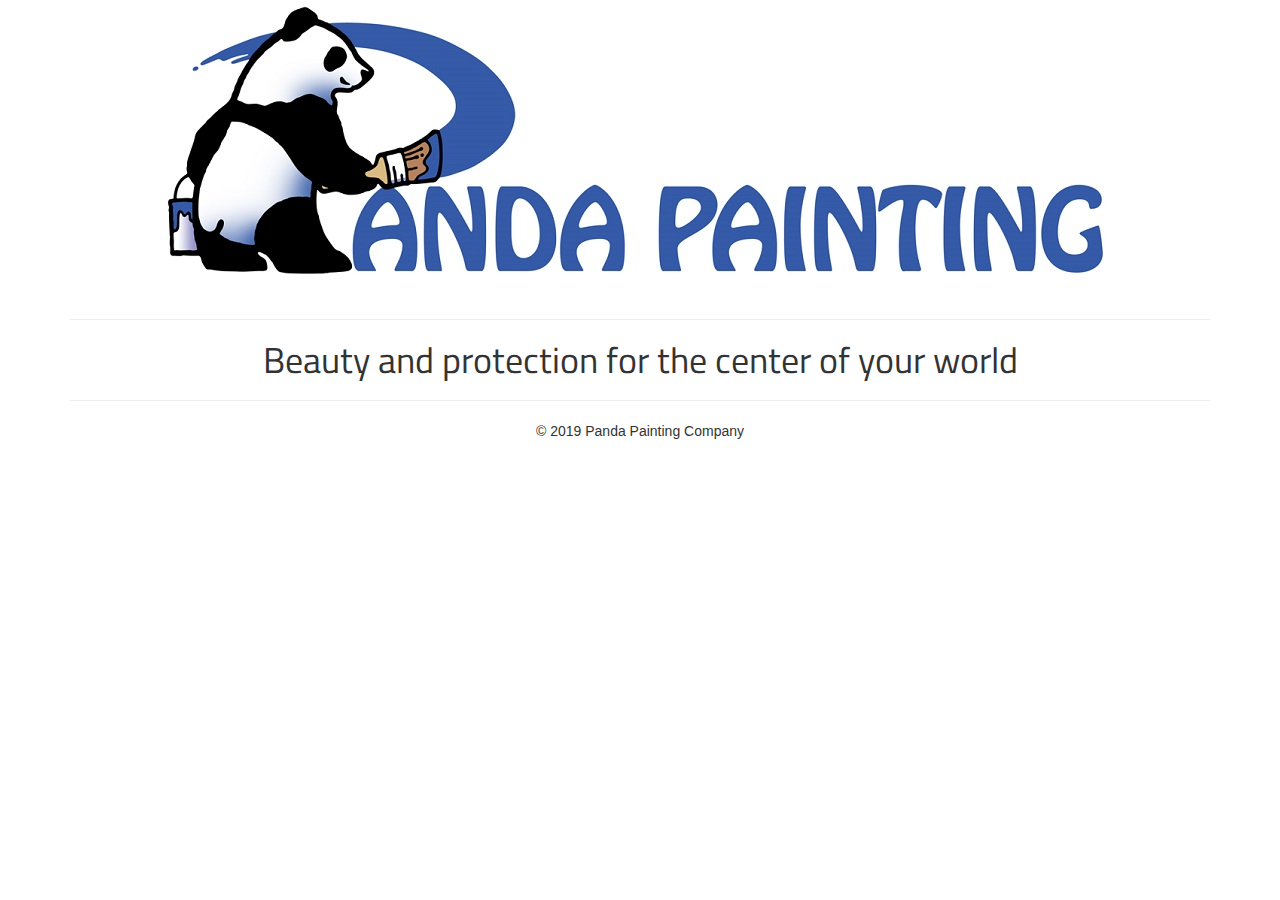
<file: index.html>
<!DOCTYPE html>
<html>
  <head>
    <title>Panda Painting Company</title>
    <meta charset="UTF-8">
    <meta name="description" content="Professional Painting Company in Northern Colorado">
    <meta name="keywords" content="Painting, Exterior Painting, Interior Painting">
    <meta name="author" content="Jason Rohlf">
    <meta name="viewport" content="width=device-width, initial-scale=1, user-scalable=no">

    <link rel="stylesheet" type="text/css" href="bootstrap/css/bootstrap.css">
    <link href="https://fonts.googleapis.com/css?family=Titillium+Web" rel="stylesheet">
    <link rel="stylesheet" type="text/css" href="stylesheet.css">

</head>

<body>
  <div class="container container-desktop">

    <div class="row">
      <div class="col-md-12">
        <img src="img/logo_banner.jpg" class="center-block img-responsive">
      </div>
    </div>

    <hr>
      <div class ="text-center">
        <h1>Beauty and protection for the center of your world</h1>
      </div>
    <hr>
<!--
    <div class="row top-shows">
      <div class="col-md-6">
        <img class="img-responsive center-block" src="img/bedroom.jpg" alt="Responsive image">
      </div>

      <div class="col-md-6">
        <img class="img-responsive center-block" src="img/two_story.jpg"  alt="Responsive image">
      </div>
    </div>

    <div class="row>"

      <div class="col-sm-8 col-sm-offset-2 col-md-8 col-md-offset-2">
          <div class="well" id=about>
            <p>
              It’s time to paint the house again. Colors? Check. Accents? Check. But who will do the job right?
            </p>
            <p>
              Painting companies abound and most focus on volume and efficiency. If you’re looking for service a touch above the rest, come to Panda Painting, a family business that wants you to feel like you can trust us with your home, inside and out. It's more like an art project for us, as we ply our trade and build community and relationships in our city.
            </p>
            <p>
              Don’t worry about the current condition of your home — we’ll handle all the prep work, so it will look as new and shiny as possible. Most important, we don't cut corners in our quest to make sure your house is fully protected from the elements.
            </p>
            <p>
              So, pick some colors and give us a call. We will be happy to work with you by matching colors and bringing samples for the best results in color and style.
            </p>

            <p>
              Call today so we can dream together about your project!
            </p>
          </div>
      </div>
    </div>

    <div class="row center-block">

      <div class="col-md-6">
        <div class="text-center">
          <h2>Contact Us</h2>
        </div>

        <hr>

        <div class="row text-center">
          <h3>Rob Moore or Paul Mihaly</h3>
        </div>

        <div class="row text-center">
          // add icon
          <h3>970.599.5858</h3>
          // add icon
          <h3><a href="mailto:paulmihaly@gmail.com">paulmihaly@gmail.com<a></h3>
        </div>
      </div>

      <div class="col-md-6 text-center">
        <a class="widget ng-scope" ng-href="https://www.thumbtack.com/-Loveland-CO/service/2729386" target="_blank" href="https://www.thumbtack.com/-Loveland-CO/service/2729386"> <img style="height: 256px;width: 256px;" ng-src="https://static.thumbtackstatic.com/media/pages/profile/standard-widgets/pro-svg/orange/2016.svg" src="https://static.thumbtackstatic.com/media/pages/profile/standard-widgets/pro-svg/orange/2016.svg"></a><script src='https://www.thumbtack.com/profile/widgets/scripts/?service_id=4W452U1XKw3CMA&widget_id=profile'></script>
      </div>

    </div>
-->
  </div>



  <footer class="footer text-center">
    &copy 2019 Panda Painting Company
  </footer>

</body>

</html>
</file>
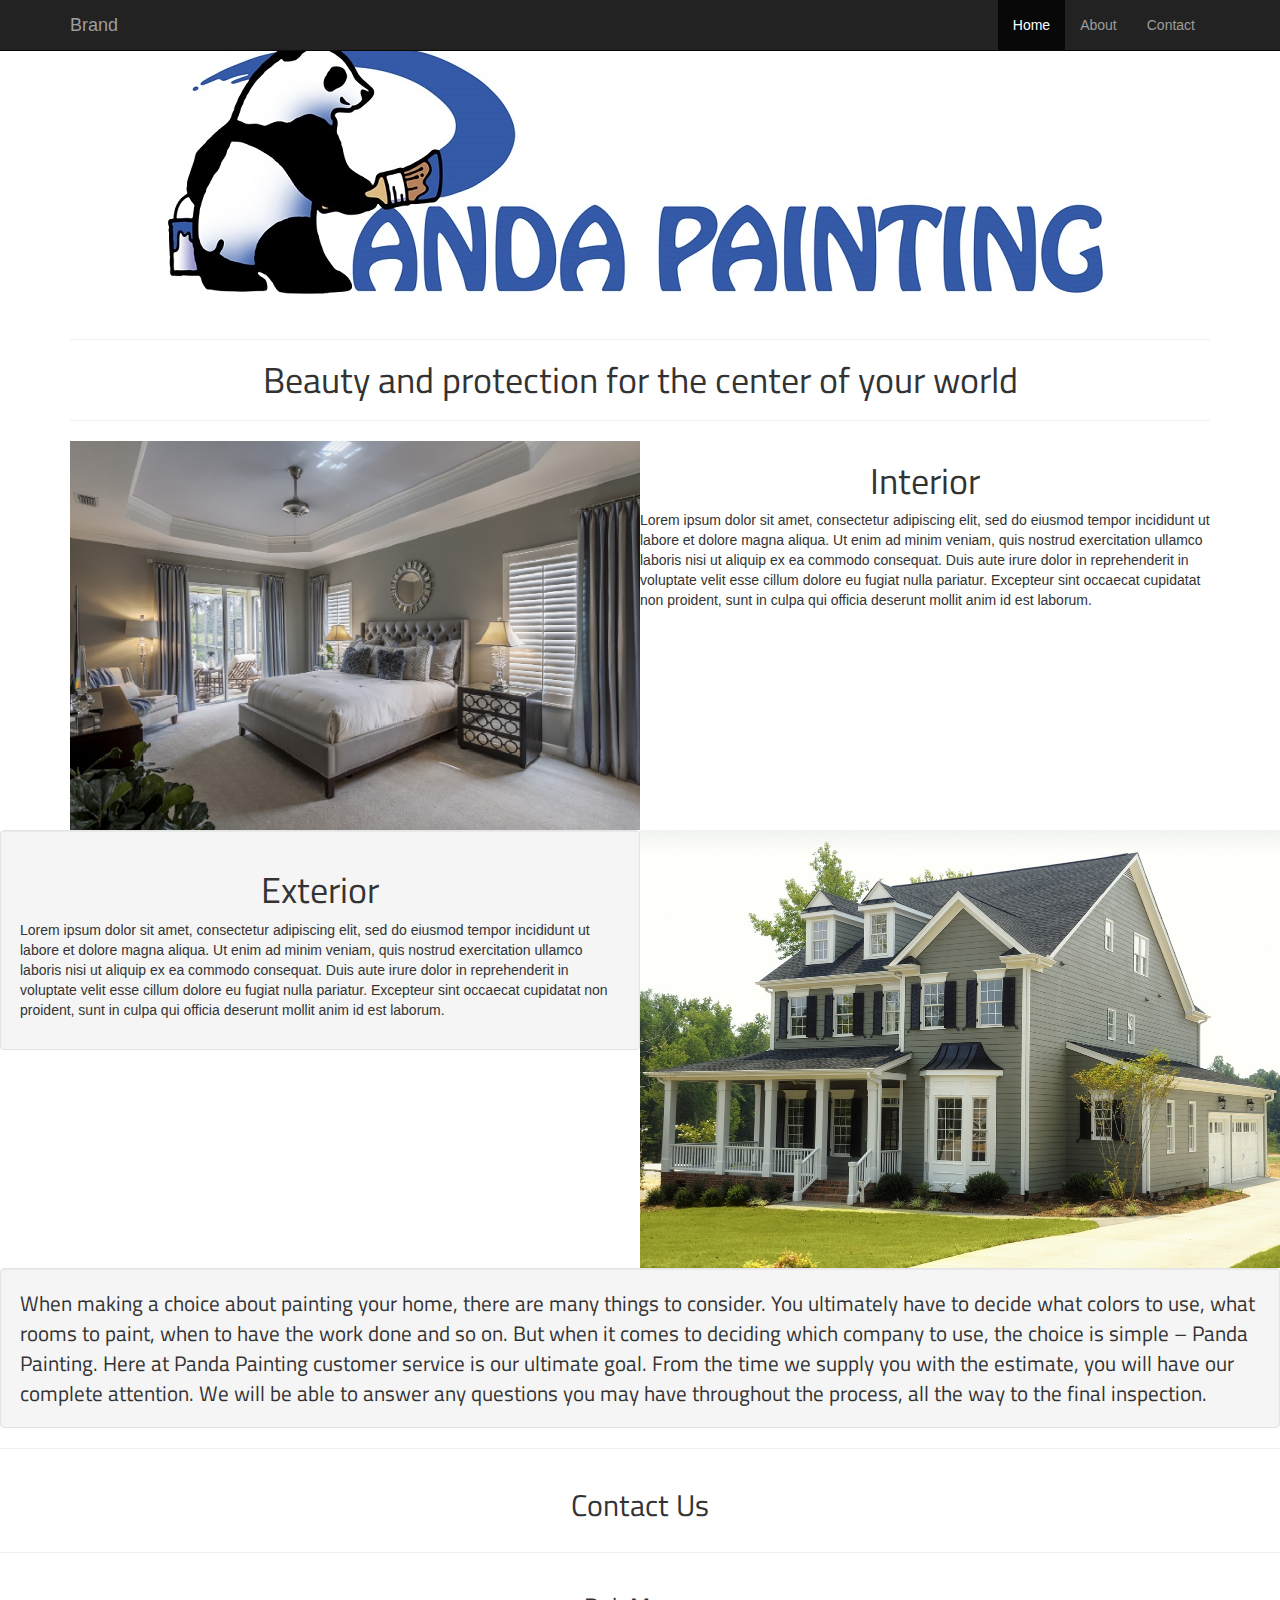
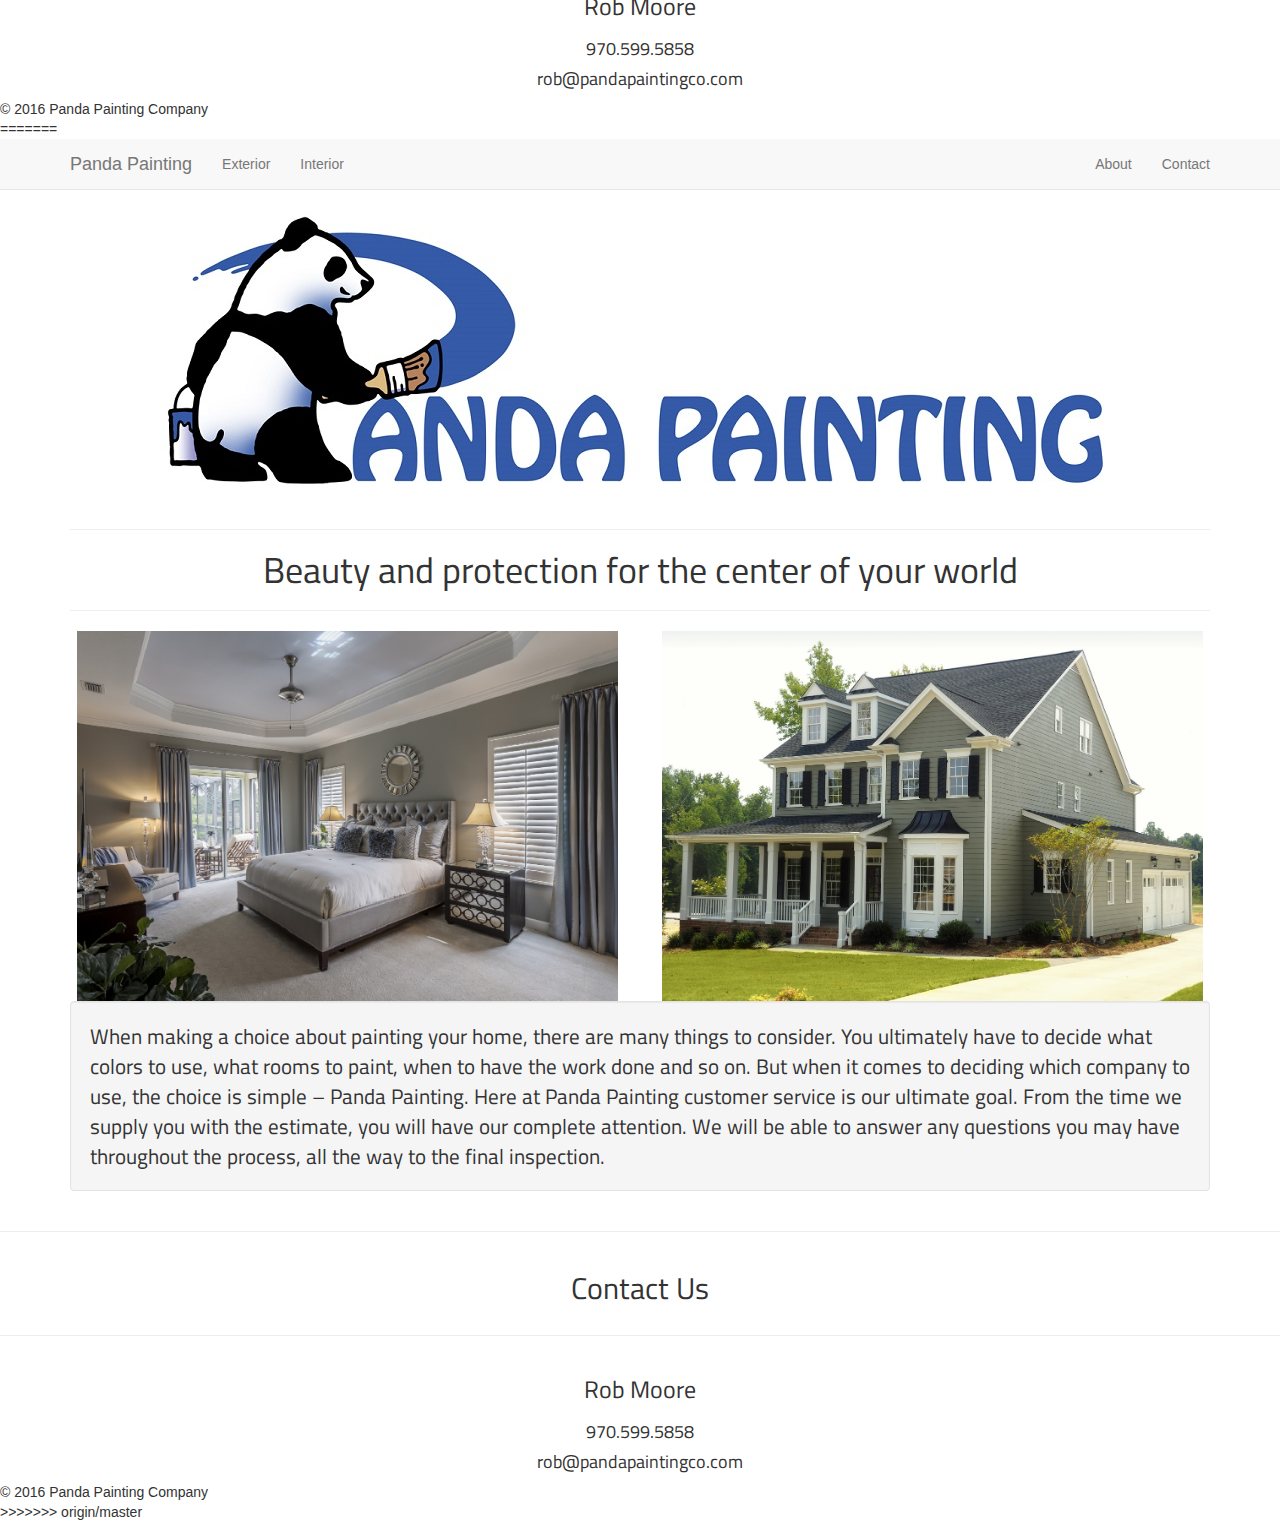
<file: temp.html>
<<<<<<< HEAD
<!DOCTYPE html>
<html>
  <head>
    <title>Panda Painting Company</title>
    <meta charset="UTF-8">
    <meta name="description" content="Professional Painting Company in Northern Colorado">
    <meta name="keywords" content="Painting, Exterior Painting, Interior Painting">
    <meta name="author" content="Jason Rohlf">
    <meta name="viewport" content="width=device-width, initial-scale=1, user-scalable=no">

    <link rel="stylesheet" type="text/css" href="bootstrap/css/bootstrap.css">
    <link href="https://fonts.googleapis.com/css?family=Titillium+Web" rel="stylesheet">
    <link rel="stylesheet" type="text/css" href="stylesheet.css">

</head>

<body>
  <nav class="navbar navbar-inverse navbar-fixed-top">
    <div class="container">
      <div class="navbar-header">
        <button type="button" class="navbar-toggle" data-toggle="collapse" data-target=".navbar-collapse">
          <span class="icon-bar"></span>
          <span class="icon-bar"></span>
          <span class="icon-bar"></span>
        </button>
        <a class="navbar-brand" href="#">Brand</a>
      </div>
      <div class="collapse navbar-collapse">
        <ul class="nav navbar-nav pull-right">
          <li class="active"><a href="#">Home</a></li>
          <li><a href="#about">About</a></li>
          <li><a href="#contact">Contact</a></li>
        </ul>
      </div><!--/.nav-collapse -->
    </div>
  </nav>



  <!--
  <div class='navbar navbar-default navbar-fixed-top'>
    <div class='container'>
      <div class = 'row'>
        <div class='col-md-12'>
          <a href='/' class='navbar-brand'>Panda Painting</a>
          <ul class='nav navbar-nav'>
            <li><a href=''>Exterior</a></li>
            <li><a href=''>Interior</a></li>
            <li><a href=''>Murals</a></li>
          </ul>
          <ul class='nav navbar-nav navbar-right'>
            <li><a href=''>About</a></li>
            <li><a href=''>Contact</a></li>
          </ul>
        </div>
      </div>
    </div>
  </div>
-->

  <div class="container container-desktop">

    <div class="row">
      <div class="col-md-12">
        <img src="img/logo_banner.jpg" class="center-block img-responsive">
      </div>
    </div>

    <hr>
      <div class ="text-center">
        <h1>Beauty and protection for the center of your world</h1>
      </div>
    <hr>

    <div class="row top-shows">
      <div class="col-md-6">
        <img class="img-responsive center-block" src="img/bedroom.jpg" alt="Responsive image">
      </div>

      <div class="col-md-6"
        <div class="well">
          <h1 class="text-center">
            Interior
          </h1>

          <p>Lorem ipsum dolor sit amet, consectetur adipiscing elit, sed do eiusmod
            tempor incididunt ut labore et dolore magna aliqua. Ut enim ad minim veniam,
            quis nostrud exercitation ullamco laboris nisi ut aliquip ex ea commodo
            consequat. Duis aute irure dolor in reprehenderit in voluptate velit esse
            cillum dolore eu fugiat nulla pariatur. Excepteur sint occaecat cupidatat
            non proident, sunt in culpa qui officia deserunt mollit anim id est laborum.
          </p>
        </div>
      </div>

    </div>

    <div class="row top-shows">

      <div class="col-md-6">
        <div class="well">
          <h1 class="text-center">
            Exterior
          </h1>


          <p>Lorem ipsum dolor sit amet, consectetur adipiscing elit, sed do eiusmod
            tempor incididunt ut labore et dolore magna aliqua. Ut enim ad minim veniam,
            quis nostrud exercitation ullamco laboris nisi ut aliquip ex ea commodo
            consequat. Duis aute irure dolor in reprehenderit in voluptate velit esse
            cillum dolore eu fugiat nulla pariatur. Excepteur sint occaecat cupidatat
            non proident, sunt in culpa qui officia deserunt mollit anim id est laborum.
          </p>
        </div>
      </div>

      <div class="col-md-6">
        <img class="img-responsive center-block" src="img/two_story.jpg"  alt="Responsive image">
      </div>
    </div>

    <div class="row>"

    <div class="col-sm-10 col-sm-offset-1 col-md-8 col-md-offset-2">
      <p id="about" class="well">When making a choice about painting your home, there are many
        things to consider. You ultimately have to decide what colors to
        use, what rooms to paint, when to have the work done and so on.
        But when it comes to deciding which company to use, the choice
        is simple – Panda Painting. Here at Panda Painting customer
        service is our ultimate goal. From the time we supply you with
        the estimate, you will have our complete attention. We will be
        able to answer any questions you may have throughout the process,
         all the way to the final inspection.
      </p>
      </div>
    </div>

    <hr>

    <div class="row text-center">
      <h2>Contact Us</h2>
    </div>

    <hr>

    <div class="row text-center">
      <h3>Rob Moore</h3>
    </div>

    <div class="row text-center">
      <!-- add icon -->
      <h4>970.599.5858</h4>
      <!-- add icon -->
      <h4>rob@pandapaintingco.com</h4>
    </div>

  </div>

  <footer class="footer">
    &copy 2016 Panda Painting Company
  </footer>

<!--Add scripts here -->
<script src="bootstrap/js/bootstrap.min.js"></script>
<script src="JS/main.js"></script>

</body>

</html>
=======
<!DOCTYPE html>
<html>
  <head>
    <title>Panda Painting Company</title>
    <meta charset="UTF-8">
    <meta name="description" content="Professional Painting Company in Northern Colorado">
    <meta name="keywords" content="Painting, Exterior Painting, Interior Painting">
    <meta name="author" content="Jason Rohlf">
    <meta name="viewport" content="width=device-width, initial-scale=1, user-scalable=no">

    <link rel="stylesheet" type="text/css" href="bootstrap/css/bootstrap.css">
    <link href="https://fonts.googleapis.com/css?family=Titillium+Web" rel="stylesheet">
    <link rel="stylesheet" type="text/css" href="stylesheet.css">

</head>

<body>
  <div class='navbar navbar-default navbar-static-top'>
    <div class='container'>
      <div class = 'row'>
        <div class='col-md-12'>
          <a href='/' class='navbar-brand'>Panda Painting</a>
          <ul class='nav navbar-nav'>
            <li><a href=''>Exterior</a></li>
            <li><a href=''>Interior</a></li>
          </ul>
          <ul class='nav navbar-nav navbar-right'>
            <li><a href=''>About</a></li>
            <li><a href=''>Contact</a></li>
          </ul>
        </div>
      </div>
    </div>
  </div>


  <div class="container container-desktop">

    <div class="row">
      <div class="col-md-12">
        <img src="img/logo_banner.jpg" class="center-block img-responsive">
      </div>
    </div>

    <hr>
      <div class ="text-center">
        <h1>Beauty and protection for the center of your world</h1>
      </div>
    <hr>

    <div class="row">
      <div class="col-md-6">
        <img class="img-responsive center-block" src="img/bedroom.jpg" alt="Responsive image" style="max-height: 370px">
      </div>

      <div class="col-md-6">
        <img class="img-responsive center-block" src="img/two_story.jpg"  alt="Responsive image" style="max-height: 370px">
      </div>
    </div>

    <div class="row>"

    <div class="col-sm-10 col-sm-offset-1 col-md-8 col-md-offset-2">
      <p id="about" class="well">When making a choice about painting your home, there are many
        things to consider. You ultimately have to decide what colors to
        use, what rooms to paint, when to have the work done and so on.
        But when it comes to deciding which company to use, the choice
        is simple – Panda Painting. Here at Panda Painting customer
        service is our ultimate goal. From the time we supply you with
        the estimate, you will have our complete attention. We will be
        able to answer any questions you may have throughout the process,
         all the way to the final inspection.
      </p>
      </div>
    </div>

    <hr>

    <div class="row text-center">
      <h2>Contact Us</h2>
    </div>

    <hr>

    <div class="row text-center">
      <h3>Rob Moore</h3>
    </div>

    <div class="row text-center">
      <!-- add icon -->
      <h4>970.599.5858</h4>
      <!-- add icon -->
      <h4>rob@pandapaintingco.com</h4>
    </div>

  </div>

  <footer class="footer">
    &copy 2016 Panda Painting Company
  </footer>

</body>

</html>
>>>>>>> origin/master
</file>
<file: stylesheet.css>
<<<<<<< HEAD
body {
  padding-top: 70px;
}

#about {
  font-family: 'Titillium Web', sans-serif;
  font-size: 21px;
}

h1, h2, h3, h4, h5, h6 {
  font-family: 'Titillium Web', sans-serif;

}


.top-shows {
  margin-left: 0;
  margin-right: 0;
}

.top-shows [class^="col-"] {
  padding-right: 0;
  padding-left: 0;
}

.thumbTack {
  width: 960px
}
=======
#about {
  font-family: 'Titillium Web', sans-serif;
  font-size: 21px;
}

h1, h2, h3, h4, h5, h6 {
  font-family: 'Titillium Web', sans-serif;

}


.top-shows {
  margin-left: 0;
  margin-right: 0;
}

.top-shows [class^="col-"] {
  padding-right: 0;
  padding-left: 0;
}
>>>>>>> origin/master
</file>
